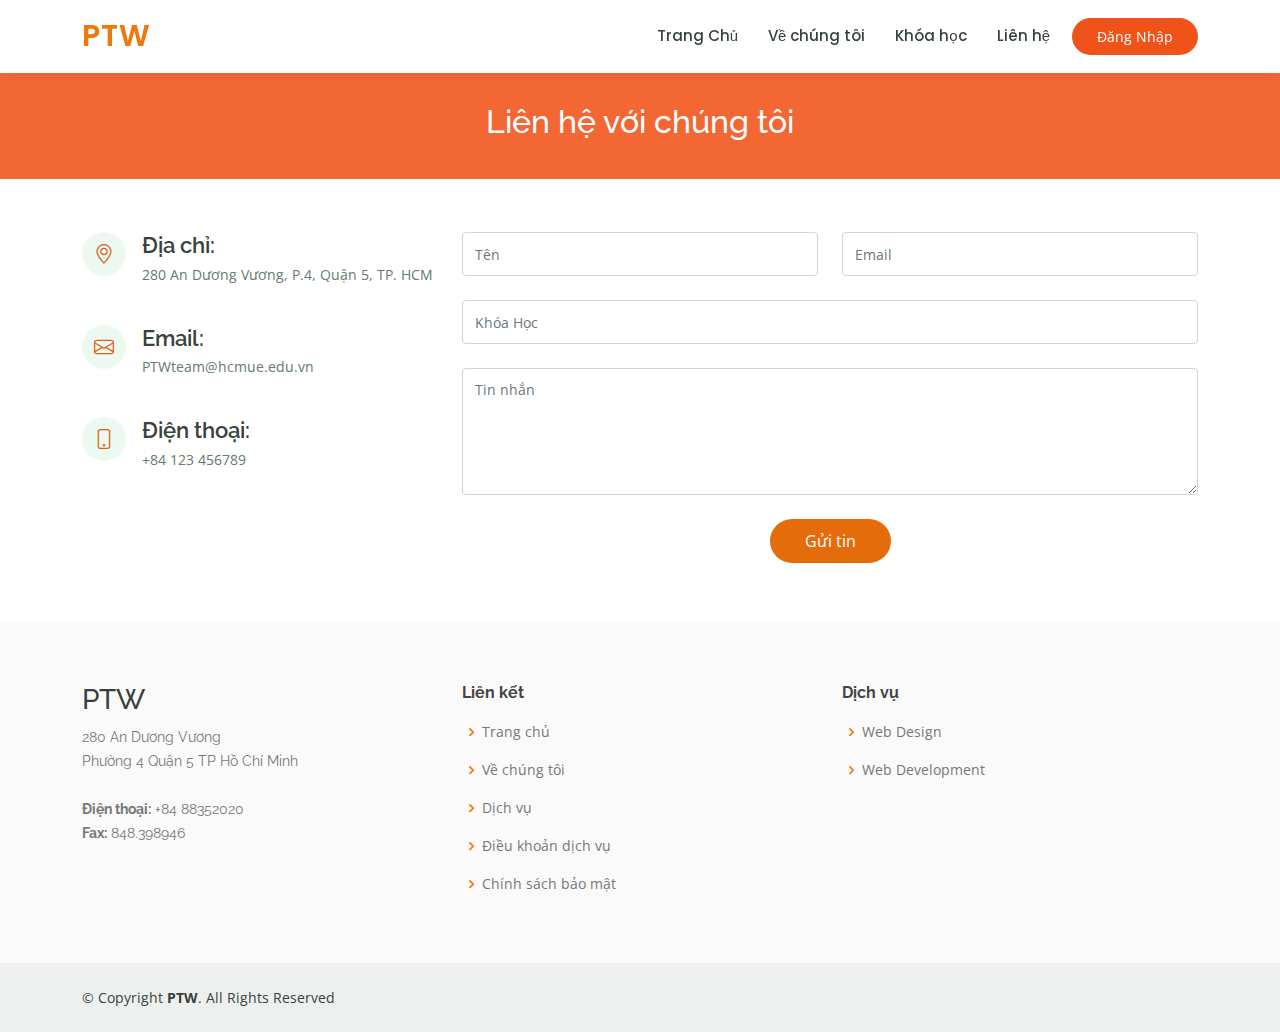
<file: contact.html>
<!DOCTYPE html>
<html lang="en">

<head>
  <meta charset="utf-8">
  <meta content="width=device-width, initial-scale=1.0" name="viewport">

  <title>Liên hệ</title>
  <meta content="" name="description">
  <meta content="" name="keywords">

  <!-- Favicons -->
  <link href="assets/img/favicon.ico" rel="icon">
  <link href="assets/img/apple-touch-icon.png" rel="apple-touch-icon">

  <!-- Google Fonts -->
  <link href="https://fonts.googleapis.com/css?family=Open+Sans:300,300i,400,400i,600,600i,700,700i|Raleway:300,300i,400,400i,500,500i,600,600i,700,700i|Poppins:300,300i,400,400i,500,500i,600,600i,700,700i" rel="stylesheet">

  <!-- Vendor CSS Files -->
  <link href="assets/vendor/animate.css/animate.min.css" rel="stylesheet">
  <link href="assets/vendor/aos/aos.css" rel="stylesheet">
  <link href="assets/vendor/bootstrap/css/bootstrap.min.css" rel="stylesheet">
  <link href="assets/vendor/bootstrap-icons/bootstrap-icons.css" rel="stylesheet">
  <link href="assets/vendor/boxicons/css/boxicons.min.css" rel="stylesheet">
  <link href="assets/vendor/remixicon/remixicon.css" rel="stylesheet">
  <link href="assets/vendor/swiper/swiper-bundle.min.css" rel="stylesheet">


  <link href="assets/css/style.css" rel="stylesheet">

</head>

<body>

  <!-- ======= Header ======= -->
  <header id="header" class="fixed-top">
    <div class="container d-flex align-items-center">

      <h1 class="logo me-auto"><a href="index.html">PTW</a></h1>

      <nav id="navbar" class="navbar order-last order-lg-0">
        <ul>
          <li><a class="active" href="index.html">Trang Chủ</a></li>
          <li><a href="about.html">Về chúng tôi</a></li>
          <li><a href="courses.html">Khóa học</a></li>
          <li><a href="contact.html">Liên hệ</a></li>
        </ul>
        <i class="bi bi-list mobile-nav-toggle"></i>
      </nav><!-- .navbar -->

      <a href="courses.html" class="get-started-btn">Đăng Nhập</a>

    </div>
  </header><!-- End Header -->


  <main id="main">

    <!-- ======= Breadcrumbs ======= -->
    <div class="breadcrumbs" data-aos="fade-in">
      <div class="container">
        <h2>Liên hệ với chúng tôi</h2>
        </div>
    </div><!-- End Breadcrumbs -->

    <!-- ======= Contact Section ======= -->
    <section id="contact" class="contact">
      <!-- <div data-aos="fade-up">
        <iframe style="border:0; width: 100%; height: 350px;" src="https://www.google.com/maps/embed?pb=!1m14!1m8!1m3!1d12097.433213460943!2d-74.0062269!3d40.7101282!3m2!1i1024!2i768!4f13.1!3m3!1m2!1s0x0%3A0xb89d1fe6bc499443!2sDowntown+Conference+Center!5e0!3m2!1smk!2sbg!4v1539943755621" frameborder="0" allowfullscreen></iframe>
      </div> -->

      <div class="container" data-aos="fade-up">

        <div class="row mt-5">

          <div class="col-lg-4">
            <div class="info">
              <div class="address">
                <i class="bi bi-geo-alt"></i>
                <h4>Địa chỉ:</h4>
                <p>280 An Dương Vương, P.4, Quận 5, TP. HCM</p>
              </div>

              <div class="email">
                <i class="bi bi-envelope"></i>
                <h4>Email:</h4>
                <p>PTWteam@hcmue.edu.vn</p>
              </div>

              <div class="phone">
                <i class="bi bi-phone"></i>
                <h4>Điện thoại:</h4>
                <p>+84 123 456789</p>
              </div>

            </div>

          </div>

          <div class="col-lg-8 mt-5 mt-lg-0">

            <form action="forms/contact.php" method="post" role="form" class="php-email-form">
              <div class="row">
                <div class="col-md-6 form-group">
                  <input type="text" name="name" class="form-control" id="name" placeholder="Tên" required>
                </div>
                <div class="col-md-6 form-group mt-3 mt-md-0">
                  <input type="email" class="form-control" name="email" id="email" placeholder="Email" required>
                </div>
              </div>
              <div class="form-group mt-3">
                <input type="text" class="form-control" name="subject" id="subject" placeholder="Khóa Học" required>
              </div>
              <div class="form-group mt-3">
                <textarea class="form-control" name="message" rows="5" placeholder="Tin nhắn" required></textarea>
              </div>
              <div class="my-3">
                <div class="loading">Loading</div>
                <div class="error-message"></div>
                <div class="sent-message">Tin nhắn của bạn đã được gửi đi, Cảm ơn góp ý của bạn!</div>
              </div>
              <div class="text-center"><button type="submit">Gửi tin</button></div>
            </form>

          </div>

        </div>

      </div>
    </section><!-- End Contact Section -->

  </main><!-- End #main -->

  <!-- ======= Footer ======= -->
  <footer id="footer">

    <div class="footer-top">
      <div class="container">
        <div class="row">

          <div class="col-lg-4 col-md-6 footer-contact">
            <h3>PTW</h3>
            <p>
              280 An Dương Vương <br>
              Phường 4 Quận 5 TP Hồ Chí Minh<br>
              <!-- United States <br><br> -->
              <br>
              <strong>Điện thoại:</strong> +84 88352020<br>
              <strong>Fax:</strong> 848.398946<br>
            </p>
          </div>

          <div class="col-lg-4 col-md-6 footer-links">
            <h4>Liên kết</h4>
            <ul>
              <li><i class="bx bx-chevron-right"></i> <a href="#">Trang chủ</a></li>
              <li><i class="bx bx-chevron-right"></i> <a href="#">Về chúng tôi</a></li>
              <li><i class="bx bx-chevron-right"></i> <a href="#">Dịch vụ</a></li>
              <li><i class="bx bx-chevron-right"></i> <a href="#">Điều khoản dịch vụ</a></li>
              <li><i class="bx bx-chevron-right"></i> <a href="#">Chính sách bảo mật</a></li>
            </ul>
          </div>

          <div class="col-lg-4 col-md-6 footer-links">
            <h4>Dịch vụ</h4>
            <ul>
              <li><i class="bx bx-chevron-right"></i> <a href="#">Web Design</a></li>
              <li><i class="bx bx-chevron-right"></i> <a href="#">Web Development</a></li>
              <!-- <li><i class="bx bx-chevron-right"></i> <a href="#">Product Management</a></li> -->
              <!-- <li><i class="bx bx-chevron-right"></i> <a href="#">Marketing</a></li> -->
              <!-- <li><i class="bx bx-chevron-right"></i> <a href="#">Graphic Design</a></li> -->
            </ul>
          </div>

          <div class="col-lg-4 col-md-6 footer-newsletter">
            <!-- <h4>Join Our Newsletter</h4>
            <p>Tamen quem nulla quae legam multos aute sint culpa legam noster magna</p>
            <form action="" method="post">
              <input type="email" name="email"><input type="submit" value="Subscribe">
            </form> -->
          </div>

        </div>
      </div>
    </div>

    <div class="container d-md-flex py-4">

      <div class="me-md-auto text-center text-md-start">
        <div class="copyright">
          &copy; Copyright <strong><span>PTW</span></strong>. All Rights Reserved
        </div>
  
      </div>
      
    </div>
    <!-- <div class="footer-personal-link">
      <a href="https://phanquoctay201.github.io/PQT-CV/#home" class="personal-image" target="blank"><img src="./assets/img/avatar/avatar_pqt.jpg" alt="avatar_1"></a>
      <a href="#link github CV" class="personal-image" target="blank"><img src="./assets/img/avatar/" alt="avatar_2"></a>
      <a href="#link github CV" class="personal-image" target="blank"><img src="./assets/img/avatar/" alt="avatar_3"></a>
      <a href="#link github CV" class="personal-image" target="blank"><img src="./assets/img/avatar/" alt="avatar_4"></a>
      <a href="#link github CV" class="personal-image" target="blank"><img src="./assets/img/avatar/" alt="avatar_5"></a>
    </div> -->
  </footer><!-- End Footer -->

  <div id="preloader"></div>
  <a href="#" class="back-to-top d-flex align-items-center justify-content-center"><i class="bi bi-arrow-up-short"></i></a>

  <!-- Vendor JS Files -->
  <script src="assets/vendor/purecounter/purecounter.js"></script>
  <script src="assets/vendor/aos/aos.js"></script>
  <script src="assets/vendor/bootstrap/js/bootstrap.bundle.min.js"></script>
  <script src="assets/vendor/swiper/swiper-bundle.min.js"></script>
  <script src="assets/vendor/php-email-form/validate.js"></script>

  <!-- Template Main JS File -->
  <script src="assets/js/main.js"></script>

</body>

</html>
</file>
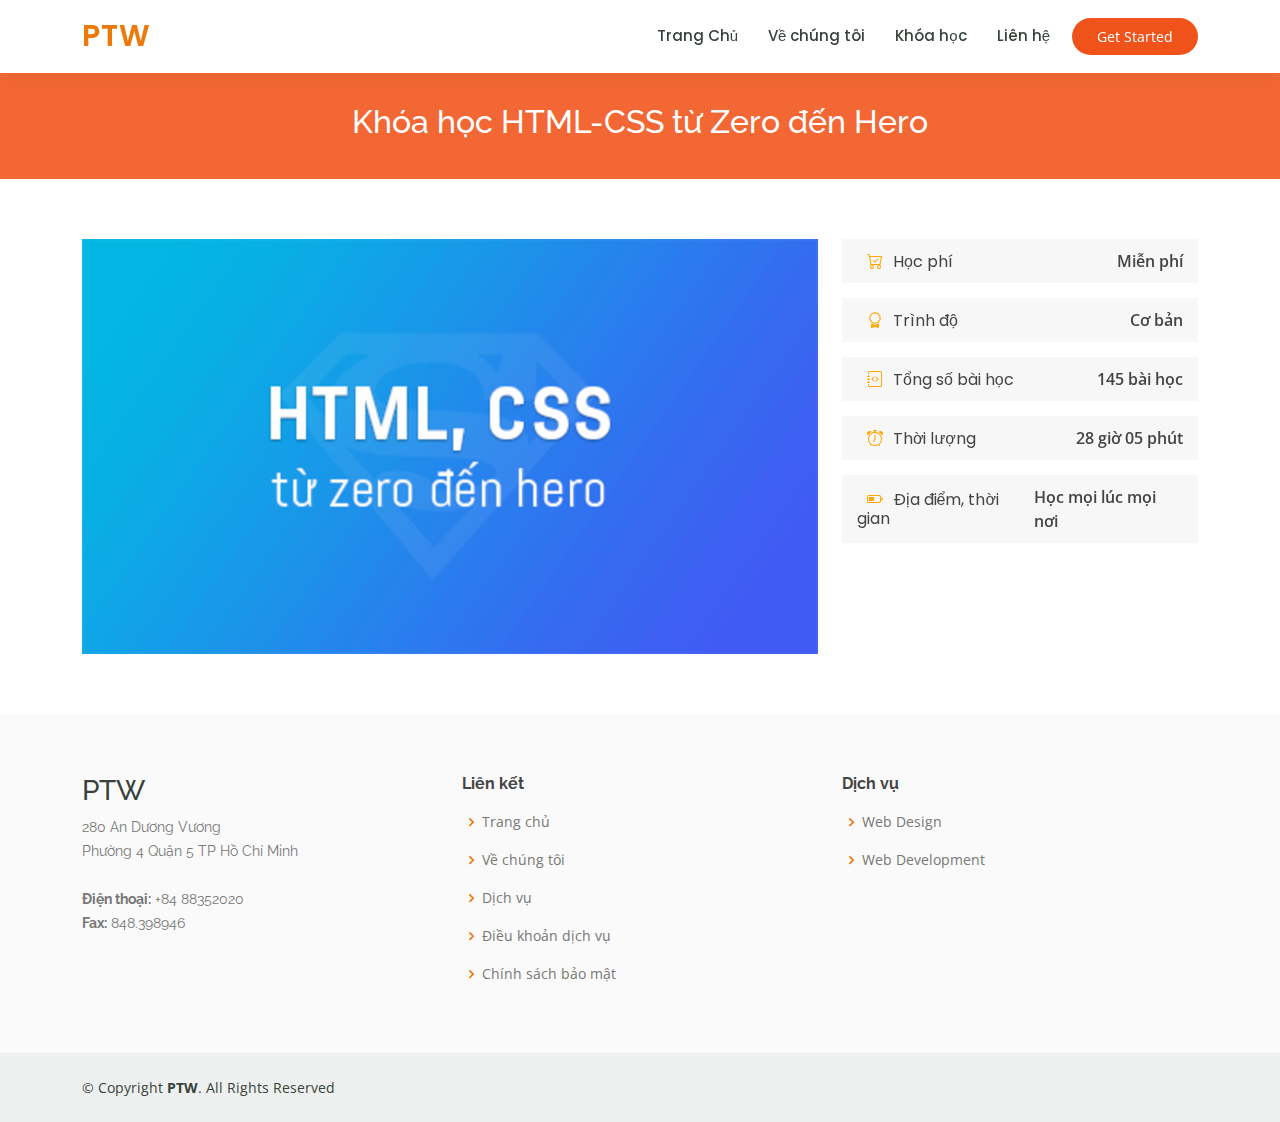
<file: course-details.html>
<!DOCTYPE html>
<html lang="en">

<head>
  <meta charset="utf-8">
  <meta content="width=device-width, initial-scale=1.0" name="viewport">

  <title>Khóa học HTML-CSS từ Zero đến Hero</title>
  <meta content="" name="description">
  <meta content="" name="keywords">

  <!-- Favicons -->
  <link href="assets/img/favicon.png" rel="icon">
  <link href="assets/img/apple-touch-icon.png" rel="apple-touch-icon">

  <!-- Google Fonts -->
  <link href="https://fonts.googleapis.com/css?family=Open+Sans:300,300i,400,400i,600,600i,700,700i|Raleway:300,300i,400,400i,500,500i,600,600i,700,700i|Poppins:300,300i,400,400i,500,500i,600,600i,700,700i" rel="stylesheet">

  <!-- Vendor CSS Files -->
  <link href="assets/vendor/animate.css/animate.min.css" rel="stylesheet">
  <link href="assets/vendor/aos/aos.css" rel="stylesheet">
  <link href="assets/vendor/bootstrap/css/bootstrap.min.css" rel="stylesheet">
  <link href="assets/vendor/bootstrap-icons/bootstrap-icons.css" rel="stylesheet">
  <link href="assets/vendor/boxicons/css/boxicons.min.css" rel="stylesheet">
  <link href="assets/vendor/remixicon/remixicon.css" rel="stylesheet">
  <link href="assets/vendor/swiper/swiper-bundle.min.css" rel="stylesheet">

  <!-- Template Main CSS File -->
  <link href="assets/css/style.css" rel="stylesheet">
</head>

<body>

  <!-- ======= Header ======= -->
  <header id="header" class="fixed-top">
    <div class="container d-flex align-items-center">

      <h1 class="logo me-auto"><a href="index.html">PTW</a></h1>

      <nav id="navbar" class="navbar order-last order-lg-0">
        <ul>
          <li><a class="active" href="index.html">Trang Chủ</a></li>
          <li><a href="about.html">Về chúng tôi</a></li>
          <li><a href="courses.html">Khóa học</a></li>
          
          <li><a href="contact.html">Liên hệ</a></li>
        </ul>
        <i class="bi bi-list mobile-nav-toggle"></i>
      </nav><!-- .navbar -->

      <a href="courses.html" class="get-started-btn">Get Started</a>

    </div>
  </header><!-- End Header -->

  <main id="main">

    <!-- ======= Breadcrumbs ======= -->
    <div class="breadcrumbs" data-aos="fade-in">
      <div class="container">
        <h2>Khóa học HTML-CSS từ Zero đến Hero</h2>
        </div>
    </div><!-- End Breadcrumbs -->

    <!-- ======= Cource Details Section ======= -->
    <section id="course-details" class="course-details">
      <div class="container" data-aos="fade-up">

        <div class="row">
          <div class="col-lg-8">
            <img src="assets/img/courses/HTML,CSS_thaydoi.png" class="img-fluid" alt="" style="width:800px; height: auto;">
            <!-- <h3>Bạn sẽ học được gì?</h3>
            <div class="col-lg-6 pt-4 pt-lg-0 order-2 order-lg-1 content">
              <ul>
                <li><i class="bi bi-check-circle"></i> Biết cách xây dựng giao diện web với HTML, CSS</li>
                <li><i class="bi bi-check-circle"></i> Biết cách đặt tên class CSS theo chuẩn BEM</li>
                <li><i class="bi bi-check-circle"></i> Làm chủ Flexbox khi dựng bố cục website</li>
                <li><i class="bi bi-check-circle"></i> Biết cách tự tạo động lực cho bản thân</li>
                <li><i class="bi bi-check-circle"></i> Biết cách phân tích giao diện website</li>
                <li><i class="bi bi-check-circle"></i> Biết cách làm giao diện web responsive</li>
                <li><i class="bi bi-check-circle"></i> Sở hữu 2 giao diện web khi học xong khóa học</li>
                <li><i class="bi bi-check-circle"></i> Biết cách tự học những kiến thức mới</li>
              </ul>
            </div> -->
            
          </div>
          <div class="col-lg-4">

            <div class="course-info d-flex justify-content-between align-items-center">
              <h5><i class="bi bi-cart-check" style="padding: 10px; color: rgb(255, 166, 0);"></i>Học phí</h5>
              <p>Miễn phí</p>
            </div>

            <div class="course-info d-flex justify-content-between align-items-center">
              <h5><i class="bi bi-award" style="padding: 10px; color: rgb(255, 166, 0);"></i>Trình độ</h5>
              <p>Cơ bản</p>
            </div>

            <div class="course-info d-flex justify-content-between align-items-center">
              <h5><i class="bi bi-journal-code" style="padding: 10px; color: rgb(255, 166, 0);"></i>Tổng số bài học</h5>
              <p>145 bài học</p>
            </div>

            <div class="course-info d-flex justify-content-between align-items-center">
              <h5><i class="bi bi-alarm" style="padding: 10px; color: rgb(255, 166, 0);"></i>Thời lượng</h5>
              <p>28 giờ 05 phút</p>
            </div>
            
            <div class="course-info d-flex justify-content-between align-items-center">
              <h5><i class="bi bi-battery-half" style="padding: 10px; color: rgb(255, 166, 0);"></i>Địa điểm, thời gian</h5>
              <p>Học mọi lúc mọi nơi</p>
            </div>
          </div>
        </div>

      </div>
    </section><!-- End Cource Details Section -->

    

  </main><!-- End #main -->

  <!-- ======= Footer ======= -->
  <footer id="footer">

    <div class="footer-top">
      <div class="container">
        <div class="row">

          <div class="col-lg-4 col-md-6 footer-contact">
            <h3>PTW</h3>
            <p>
              280 An Dương Vương <br>
              Phường 4 Quận 5 TP Hồ Chí Minh<br>
              <!-- United States <br><br> -->
              <br>
              <strong>Điện thoại:</strong> +84 88352020<br>
              <strong>Fax:</strong> 848.398946<br>
            </p>
          </div>

          <div class="col-lg-4 col-md-6 footer-links">
            <h4>Liên kết</h4>
            <ul>
              <li><i class="bx bx-chevron-right"></i> <a href="#">Trang chủ</a></li>
              <li><i class="bx bx-chevron-right"></i> <a href="#">Về chúng tôi</a></li>
              <li><i class="bx bx-chevron-right"></i> <a href="#">Dịch vụ</a></li>
              <li><i class="bx bx-chevron-right"></i> <a href="#">Điều khoản dịch vụ</a></li>
              <li><i class="bx bx-chevron-right"></i> <a href="#">Chính sách bảo mật</a></li>
            </ul>
          </div>

          <div class="col-lg-4 col-md-6 footer-links">
            <h4>Dịch vụ</h4>
            <ul>
              <li><i class="bx bx-chevron-right"></i> <a href="#">Web Design</a></li>
              <li><i class="bx bx-chevron-right"></i> <a href="#">Web Development</a></li>
            </ul>
          </div>

        </div>
      </div>
    </div>

    <div class="container d-md-flex py-4">

      <div class="me-md-auto text-center text-md-start">
        <div class="copyright">
          &copy; Copyright <strong><span>PTW</span></strong>. All Rights Reserved
        </div>

      </div>
      <!-- <div class="social-links text-center text-md-right pt-3 pt-md-0">
        <a href="#" class="twitter"><i class="bx bxl-twitter"></i></a>
        <a href="#" class="facebook"><i class="bx bxl-facebook"></i></a>
        <a href="#" class="instagram"><i class="bx bxl-instagram"></i></a>
        <a href="#" class="google-plus"><i class="bx bxl-skype"></i></a>
        <a href="#" class="linkedin"><i class="bx bxl-linkedin"></i></a>
      </div> -->
    </div>
  </footer><!-- End Footer -->

  <div id="preloader"></div>
  <a href="#" class="back-to-top d-flex align-items-center justify-content-center"><i class="bi bi-arrow-up-short"></i></a>

  <!-- Vendor JS Files -->
  <script src="assets/vendor/purecounter/purecounter.js"></script>
  <script src="assets/vendor/aos/aos.js"></script>
  <script src="assets/vendor/bootstrap/js/bootstrap.bundle.min.js"></script>
  <script src="assets/vendor/swiper/swiper-bundle.min.js"></script>
  <script src="assets/vendor/php-email-form/validate.js"></script>

  <!-- Template Main JS File -->
  <script src="assets/js/main.js"></script>

</body>

</html>
</file>
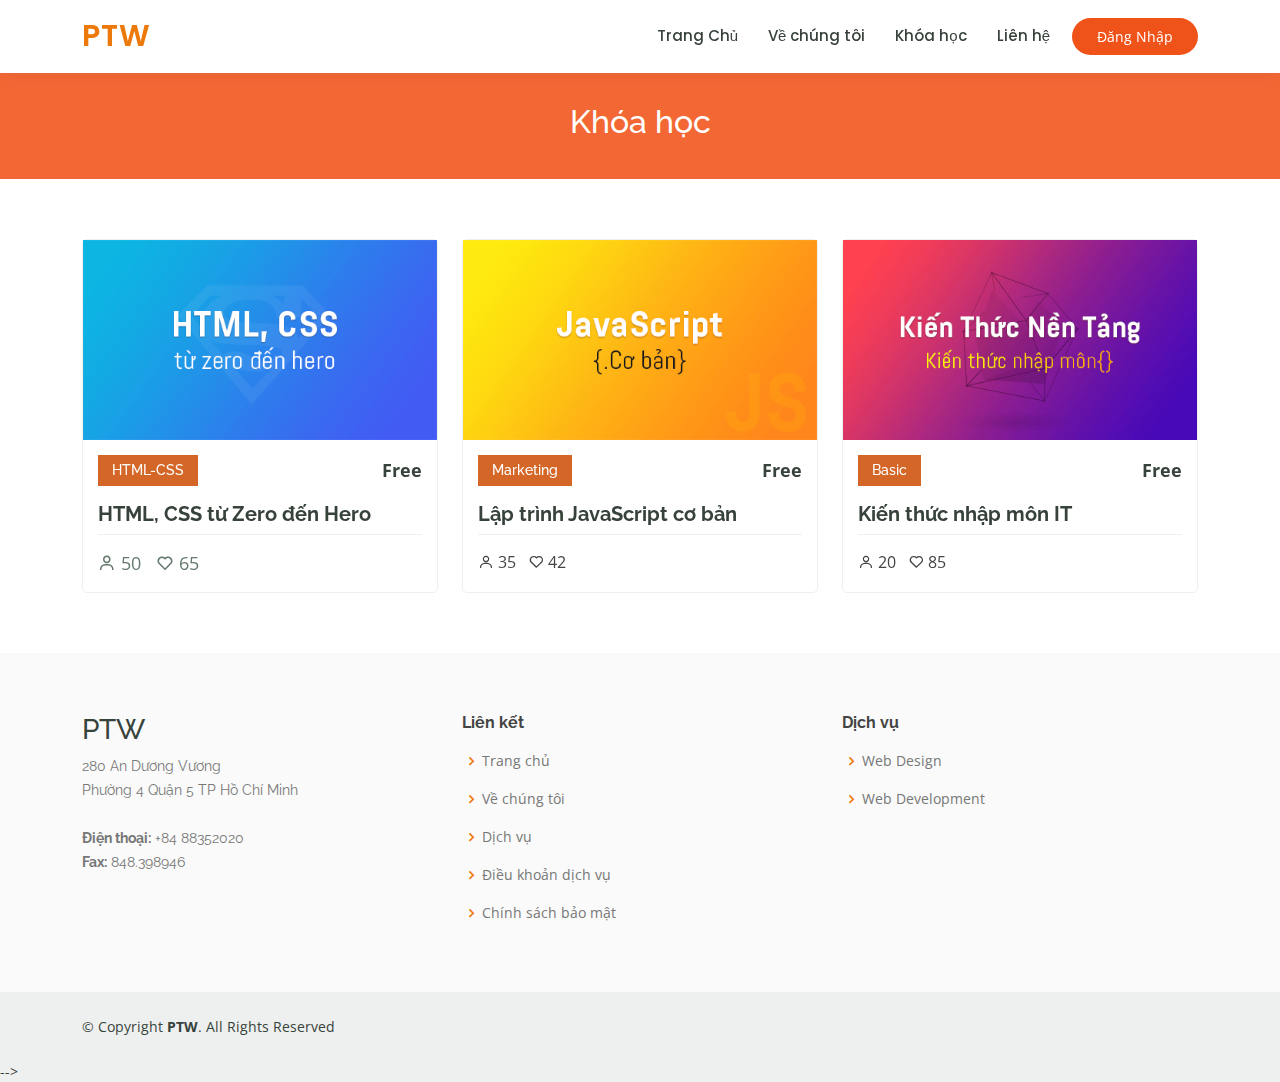
<file: courses.html>
<!DOCTYPE html>
<html lang="en">

<head>
  <meta charset="utf-8">
  <meta content="width=device-width, initial-scale=1.0" name="viewport">

  <title>Khóa học</title>
  <meta content="" name="description">
  <meta content="" name="keywords">

  <!-- Favicons -->
  <link href="assets/img/favicon.ico" rel="icon">
  <link href="assets/img/apple-touch-icon.png" rel="apple-touch-icon">

  <!-- Google Fonts -->
  <link href="https://fonts.googleapis.com/css?family=Open+Sans:300,300i,400,400i,600,600i,700,700i|Raleway:300,300i,400,400i,500,500i,600,600i,700,700i|Poppins:300,300i,400,400i,500,500i,600,600i,700,700i" rel="stylesheet">

  <!-- Vendor CSS Files -->
  <link href="assets/vendor/animate.css/animate.min.css" rel="stylesheet">
  <link href="assets/vendor/aos/aos.css" rel="stylesheet">
  <link href="assets/vendor/bootstrap/css/bootstrap.min.css" rel="stylesheet">
  <link href="assets/vendor/bootstrap-icons/bootstrap-icons.css" rel="stylesheet">
  <link href="assets/vendor/boxicons/css/boxicons.min.css" rel="stylesheet">
  <link href="assets/vendor/remixicon/remixicon.css" rel="stylesheet">
  <link href="assets/vendor/swiper/swiper-bundle.min.css" rel="stylesheet">

  <link href="assets/css/style.css" rel="stylesheet">

</head>

<body>

  <!-- ======= Header ======= -->
  <header id="header" class="fixed-top">
    <div class="container d-flex align-items-center">

      <h1 class="logo me-auto"><a href="index.html">PTW</a></h1>

      <nav id="navbar" class="navbar order-last order-lg-0">
        <ul>
          <li><a class="active" href="index.html">Trang Chủ</a></li>
          <li><a href="about.html">Về chúng tôi</a></li>
          <li><a href="courses.html">Khóa học</a></li>
          <li><a href="contact.html">Liên hệ</a></li>
        </ul>
        <i class="bi bi-list mobile-nav-toggle"></i>
      </nav><!-- .navbar -->

      <a href="courses.html" class="get-started-btn">Đăng Nhập</a>

    </div>
  </header><!-- End Header -->

  <main id="main" data-aos="fade-in">

    <div class="breadcrumbs">
      <div class="container">
        <h2>Khóa học</h2>
      </div>
    </div>

    <!-- ======= Courses Section ======= -->
    <section id="courses" class="courses">
      <div class="container" data-aos="fade-up">

        <div class="row" data-aos="zoom-in" data-aos-delay="100">

          <div class="col-lg-4 col-md-6 d-flex align-items-stretch">
            <div class="course-item">
              <img src="assets/img/courses/HTML,CSS.png" class="img-fluid" alt="...">
              <div class="course-content">
                <div class="d-flex justify-content-between align-items-center mb-3">
                  <h4>HTML-CSS</h4>
                  <p class="price">Free</p>
                </div>

                <h3><a href="course-details.html">HTML, CSS từ Zero đến Hero</a></h3>
                <div class="trainer d-flex justify-content-between align-items-center">
                  
                  <div class="trainer-rank d-flex align-items-center">
                    <i class="bx bx-user"></i>&nbsp;50
                    &nbsp;&nbsp;
                    <i class="bx bx-heart"></i>&nbsp;65
                  </div>
                </div>
              </div>
            </div>
          </div> <!-- End Course Item-->

          <div class="col-lg-4 col-md-6 d-flex align-items-stretch mt-4 mt-md-0">
            <div class="course-item">
              <img src="assets/img/courses/JavaScript_coban.png" class="img-fluid" alt="...">
              <div class="course-content">
                <div class="d-flex justify-content-between align-items-center mb-3">
                  <h4>Marketing</h4>
                  <p class="price">Free</p>
                </div>

                <h3><a href="course-details.html">Lập trình JavaScript cơ bản</a></h3>
                <div class="trainer d-flex justify-content-between align-items-center">
                  <div class="trainer-profile d-flex align-items-center">
                    <i class="bx bx-user"></i>&nbsp;35
                    &nbsp;&nbsp;
                    <i class="bx bx-heart"></i>&nbsp;42
                  </div>
                  <div class="trainer-rank d-flex align-items-center">
                    
                  </div>
                </div>
              </div>
            </div>
          </div> <!-- End Course Item-->

          <div class="col-lg-4 col-md-6 d-flex align-items-stretch mt-4 mt-lg-0">
            <div class="course-item">
              <img src="assets/img/courses/KienThucNenTang.png" class="img-fluid" alt="...">
              <div class="course-content">
                <div class="d-flex justify-content-between align-items-center mb-3">
                  <h4>Basic</h4>
                  <p class="price">Free</p>
                </div>

                <h3><a href="course-details.html">Kiến thức nhập môn IT</a></h3>
                <div class="trainer d-flex justify-content-between align-items-center">
                  <div class="trainer-profile d-flex align-items-center">
                    <i class="bx bx-user"></i>&nbsp;20
                    &nbsp;&nbsp;
                    <i class="bx bx-heart"></i>&nbsp;85
                  </div>
                  <div class="trainer-rank d-flex align-items-center">
                  </div>
                </div>
              </div>
            </div>
          </div> <!-- End Course Item-->

        </div>

      </div>
    </section><!-- End Courses Section -->

  </main><!-- End #main -->

  <!-- ======= Footer ======= -->
  <footer id="footer">

    <div class="footer-top">
      <div class="container">
        <div class="row">

          <div class="col-lg-4 col-md-6 footer-contact">
            <h3>PTW</h3>
            <p>
              280 An Dương Vương <br>
              Phường 4 Quận 5 TP Hồ Chí Minh<br>
              <!-- United States <br><br> -->
              <br>
              <strong>Điện thoại:</strong> +84 88352020<br>
              <strong>Fax:</strong> 848.398946<br>
            </p>
          </div>

          <div class="col-lg-4 col-md-6 footer-links">
            <h4>Liên kết</h4>
            <ul>
              <li><i class="bx bx-chevron-right"></i> <a href="#">Trang chủ</a></li>
              <li><i class="bx bx-chevron-right"></i> <a href="#">Về chúng tôi</a></li>
              <li><i class="bx bx-chevron-right"></i> <a href="#">Dịch vụ</a></li>
              <li><i class="bx bx-chevron-right"></i> <a href="#">Điều khoản dịch vụ</a></li>
              <li><i class="bx bx-chevron-right"></i> <a href="#">Chính sách bảo mật</a></li>
            </ul>
          </div>

          <div class="col-lg-4 col-md-6 footer-links">
            <h4>Dịch vụ</h4>
            <ul>
              <li><i class="bx bx-chevron-right"></i> <a href="#">Web Design</a></li>
              <li><i class="bx bx-chevron-right"></i> <a href="#">Web Development</a></li>
          </div>

          <div class="col-lg-4 col-md-6 footer-newsletter">
          </div>

        </div>
      </div>
    </div>

    <div class="container d-md-flex py-4">

      <div class="me-md-auto text-center text-md-start">
        <div class="copyright">
          &copy; Copyright <strong><span>PTW</span></strong>. All Rights Reserved
        </div>
        
      </div>
      </div> -->
    </div>
    
  </footer><!-- End Footer -->

  <div id="preloader"></div>
  <a href="#" class="back-to-top d-flex align-items-center justify-content-center"><i class="bi bi-arrow-up-short"></i></a>

  <!-- Vendor JS Files -->
  <script src="assets/vendor/purecounter/purecounter.js"></script>
  <script src="assets/vendor/aos/aos.js"></script>
  <script src="assets/vendor/bootstrap/js/bootstrap.bundle.min.js"></script>
  <script src="assets/vendor/swiper/swiper-bundle.min.js"></script>
  <script src="assets/vendor/php-email-form/validate.js"></script>

  <!-- Template Main JS File -->
  <script src="assets/js/main.js"></script>

</body>

</html>
</file>
<file: assets/css/style.css>
/*--------------------------------------------------------------
# General
--------------------------------------------------------------*/
body {
  font-family: "Open Sans", sans-serif;
  color: #444444;
}

a {
  /* color: #5fcf80; */
  color: #ff9900;
  text-decoration: none;
}

a:hover {
  /* color: #86db9f; */
  color: #ff9900;
  text-decoration: none;
}

h1, h2, h3, h4, h5, h6 {
  font-family: "Raleway", sans-serif;
}

/*--------------------------------------------------------------
# Back to top button
--------------------------------------------------------------*/
.back-to-top {
  position: fixed;
  visibility: hidden;
  opacity: 0;
  right: 15px;
  bottom: 15px;
  z-index: 996;
  /* background: #5fcf80; */
  background: rgb(216, 96, 53);
  width: 40px;
  height: 40px;
  border-radius: 50px;
  transition: all 0.4s;
}
.back-to-top i {
  font-size: 28px;
  color: #fff;
  line-height: 0;
}
.back-to-top:hover {
  /* background: #7ed899; */
  background: #e97415;
  color: #fff;
}
.back-to-top.active {
  visibility: visible;
  opacity: 1;
}

/*--------------------------------------------------------------
# Preloader
--------------------------------------------------------------*/
#preloader {
  position: fixed;
  top: 0;
  left: 0;
  right: 0;
  bottom: 0;
  z-index: 9999;
  overflow: hidden;
  background: #fff;
}

#preloader:before {
  content: "";
  position: fixed;
  top: calc(50% - 30px);
  left: calc(50% - 30px);
  /* border: 6px solid #5fcf80; */
  border: 6px solid rgb(255, 123, 0);
  border-top-color: #fff;
  border-bottom-color: #fff;
  border-radius: 50%;
  width: 60px;
  height: 60px;
  -webkit-animation: animate-preloader 1s linear infinite;
  animation: animate-preloader 1s linear infinite;
}

@-webkit-keyframes animate-preloader {
  0% {
    transform: rotate(0deg);
  }
  100% {
    transform: rotate(360deg);
  }
}

@keyframes animate-preloader {
  0% {
    transform: rotate(0deg);
  }
  100% {
    transform: rotate(360deg);
  }
}
/*--------------------------------------------------------------
# Disable aos animation delay on mobile devices
--------------------------------------------------------------*/
@media screen and (max-width: 768px) {
  [data-aos-delay] {
    transition-delay: 0 !important;
  }
}
/*--------------------------------------------------------------
# Header
--------------------------------------------------------------*/
#header {
  background: #fff;
  transition: all 0.5s;
  z-index: 997;
  padding: 15px 0;
  box-shadow: 0px 0 18px rgba(55, 66, 59, 0.08);
}
#header .logo {
  font-size: 30px;
  margin: 0;
  padding: 0;
  line-height: 1;
  font-weight: 600;
  letter-spacing: 1px;
  text-transform: uppercase;
  font-family: "Poppins", sans-serif;
}
#header .logo a {
  /* color: #5fcf80; */
  color: #ee790b;
}
#header .logo img {
  max-height: 40px;
  margin-left: 10px;
}

/**
* Get Startet Button 
*/
.get-started-btn {
  margin-left: 22px;
  /* background: #5fcf80; */
  background: rgb(240, 83, 26);
  color: #fff;
  border-radius: 50px;
  padding: 8px 25px;
  white-space: nowrap;
  transition: 0.3s;
  font-size: 14px;
  display: inline-block;
}
.get-started-btn:hover {
  /* background: #5dd183; */
  /* background: orange; */
  background: orange;
  color: #fff;
}
@media (max-width: 768px) {
  .get-started-btn {
    margin: 0 15px 0 0;
    padding: 6px 18px;
  }
}

/*--------------------------------------------------------------
# Navigation Menu
--------------------------------------------------------------*/
/**
* Desktop Navigation 
*/
.navbar {
  padding: 0;
}
.navbar ul {
  margin: 0;
  padding: 0;
  display: flex;
  list-style: none;
  align-items: center;
}
.navbar li {
  position: relative;
}
.navbar a, .navbar a:focus {
  display: flex;
  align-items: center;
  justify-content: space-between;
  padding: 10px 0 10px 30px;
  font-family: "Poppins", sans-serif;
  font-size: 15px;
  font-weight: 500;
  color: #37423b;
  white-space: nowrap;
  transition: 0.3s;
}
.navbar a i, .navbar a:focus i {
  font-size: 12px;
  line-height: 0;
  margin-left: 5px;
}
/* .navbar a:hover, .navbar .active, .navbar .active:focus, .navbar li:hover > a {
  /* color: #5fcf80; */
  /* color: #ff9100; */
  /* display: inline-flexbox;
} */
.navbar .dropdown ul {
  display: block;
  position: absolute;
  left: 30px;
  top: calc(100% + 30px);
  margin: 0;
  padding: 10px 0;
  z-index: 99;
  opacity: 0;
  visibility: hidden;
  background: #fff;
  box-shadow: 0px 0px 30px rgba(127, 137, 161, 0.25);
  transition: 0.3s;
  border-radius: 4px;
}
.navbar .dropdown ul li {
  min-width: 200px;
}
.navbar .dropdown ul a {
  padding: 10px 20px;
  font-size: 14px;
  text-transform: none;
  font-weight: 500;
}
.navbar .dropdown ul a i {
  font-size: 12px;
}
.navbar .dropdown ul a:hover, .navbar .dropdown ul .active:hover, .navbar .dropdown ul li:hover > a {
  /* color: #5fcf80; */
  color: #ff5100;
}
.navbar .dropdown:hover > ul {
  opacity: 1;
  top: 100%;
  visibility: visible;
}
.navbar .dropdown .dropdown ul {
  top: 0;
  left: calc(100% - 30px);
  visibility: hidden;
}
.navbar .dropdown .dropdown:hover > ul {
  opacity: 1;
  top: 0;
  left: 100%;
  visibility: visible;
}
@media (max-width: 1366px) {
  .navbar .dropdown .dropdown ul {
    left: -90%;
  }
  .navbar .dropdown .dropdown:hover > ul {
    left: -100%;
  }
}

/**
* Mobile Navigation 
*/
.mobile-nav-toggle {
  color: #37423b;
  font-size: 28px;
  cursor: pointer;
  display: none;
  line-height: 0;
  transition: 0.5s;
}
.mobile-nav-toggle.bi-x {
  color: #fff;
}

@media (max-width: 991px) {
  .mobile-nav-toggle {
    display: block;
  }

  .navbar ul {
    display: none;
  }
}
.navbar-mobile {
  position: fixed;
  overflow: hidden;
  top: 0;
  right: 0;
  left: 0;
  bottom: 0;
  background: rgba(32, 38, 34, 0.9);
  transition: 0.3s;
  z-index: 999;
}
.navbar-mobile .mobile-nav-toggle {
  position: absolute;
  top: 15px;
  right: 15px;
}
.navbar-mobile ul {
  display: block;
  position: absolute;
  top: 55px;
  right: 15px;
  bottom: 15px;
  left: 15px;
  padding: 10px 0;
  border-radius: 6px;
  background-color: #fff;
  overflow-y: auto;
  transition: 0.3s;
}
.navbar-mobile a, .navbar-mobile a:focus {
  padding: 10px 20px;
  font-size: 15px;
  color: #37423b;
}
.navbar-mobile a:hover, .navbar-mobile .active, .navbar-mobile li:hover > a {
  /* color: #5fcf80; */
  color: #f05d19;
}
.navbar-mobile .getstarted, .navbar-mobile .getstarted:focus {
  margin: 15px;
}
.navbar-mobile .dropdown ul {
  position: static;
  display: none;
  margin: 10px 20px;
  padding: 10px 0;
  z-index: 99;
  opacity: 1;
  visibility: visible;
  background: #fff;
  box-shadow: 0px 0px 30px rgba(127, 137, 161, 0.25);
}
.navbar-mobile .dropdown ul li {
  min-width: 200px;
}
.navbar-mobile .dropdown ul a {
  padding: 10px 20px;
}
.navbar-mobile .dropdown ul a i {
  font-size: 12px;
}
.navbar-mobile .dropdown ul a:hover, .navbar-mobile .dropdown ul .active:hover, .navbar-mobile .dropdown ul li:hover > a {
  /* color: #5fcf80; */
  color: #ff7b00;
}
.navbar-mobile .dropdown > .dropdown-active {
  display: block;
}

/*--------------------------------------------------------------
# Hero Section
--------------------------------------------------------------*/
#hero {
  width: 100%;
  height: auto;
  background: url("../img/Banners/Banner_04_2.png") top center;
  background-size: cover;
  position: relative;
}
#hero:before {
  content: "";
  background: rgba(0, 0, 0, 0.4);
  position: absolute;
  bottom: 0;
  top: 0;
  left: 0;
  right: 0;
}
#hero .container {
  padding-top: 72px;
}
@media (max-width: 992px) {
  #hero .container {
    padding-top: 62px;
  }
}
#hero h1 {
  margin: 0;
  font-size: 48px;
  font-weight: 700;
  line-height: 56px;
  color: #fff;
  font-family: "Poppins", sans-serif;
}
#hero h2 {
  color: #eee;
  margin: 10px 0 0 0;
  font-size: 24px;
}
#hero .btn-get-started {
  font-family: "Raleway", sans-serif;
  font-weight: 500;
  font-size: 15px;
  letter-spacing: 1px;
  display: inline-block;
  padding: 10px 35px;
  border-radius: 50px;
  transition: 0.5s;
  margin-top: 30px;
  border: 2px solid #fff;
  color: #fff;
}
#hero .btn-get-started:hover {
  /* background: #5fcf80; */
  background: rgb(219, 114, 44);
  /* border: 2px solid #5fcf80; */
  border: 2px solid rgb(221, 87, 38);
}
@media (min-width: 1024px) {
  #hero {
    background-attachment: fixed;
  }
}
@media (max-width: 768px) {
  #hero {
    height: 100vh;
  }
  #hero h1 {
    font-size: 28px;
    line-height: 36px;
  }
  #hero h2 {
    font-size: 18px;
    line-height: 24px;
  }
}

/*--------------------------------------------------------------
# Sections General
--------------------------------------------------------------*/
section {
  padding: 60px 0;
  overflow: hidden;
}

.section-bg {
  background-color: #f6f7f6;
}

.section-title {
  padding-bottom: 40px;
}
.section-title h2 {
  font-size: 14px;
  font-weight: 500;
  padding: 0;
  line-height: 1px;
  margin: 0 0 5px 0;
  letter-spacing: 2px;
  text-transform: uppercase;
  color: #aaaaaa;
  font-family: "Poppins", sans-serif;
}
.section-title h2::after {
  content: "";
  width: 120px;
  height: 1px;
  display: inline-block;
  /* background: #9ae1af; */
  background: rgb(243, 95, 41);
  margin: 4px 10px;
}
.section-title p {
  margin: 0;
  margin: 0;
  font-size: 36px;
  font-weight: 700;
  text-transform: uppercase;
  font-family: "Poppins", sans-serif;
  color: #37423b;
}

.breadcrumbs {
  margin-top: 73px;
  text-align: center;
  /* background: #5fcf80; */
  background: rgb(243, 103, 52);
  padding: 30px 0;
  color: #fff;
}
@media (max-width: 992px) {
  .breadcrumbs {
    margin-top: 63px;
  }
}
.breadcrumbs h2 {
  font-size: 32px;
  font-weight: 500;
}
.breadcrumbs p {
  font-size: 14px;
  margin-bottom: 0;
}

/*--------------------------------------------------------------
# About
--------------------------------------------------------------*/
.about .content h3 {
  font-weight: 600;
  font-size: 26px;
}
.about .content ul {
  list-style: none;
  padding: 0;
}
.about .content ul li {
  padding-bottom: 10px;
}
.about .content ul i {
  font-size: 20px;
  padding-right: 4px;
  /* color: #5fcf80; */
  color: rgb(231, 155, 127);
}
.about .content .learn-more-btn {
  background: #5fcf80;
  color: #fff;
  border-radius: 50px;
  padding: 8px 25px 9px 25px;
  white-space: nowrap;
  transition: 0.3s;
  font-size: 14px;
  display: inline-block;
}
.about .content .learn-more-btn:hover {
  /* background: #3ac162; */
  background: rgb(235, 149, 118);
  color: #fff;
}
@media (max-width: 768px) {
  .about .content .learn-more-btn {
    margin: 0 48px 0 0;
    padding: 6px 18px;
  }
}

/*--------------------------------------------------------------
# Counts
--------------------------------------------------------------*/
.counts {
  padding: 30px 0;
}
.counts .counters span {
  font-size: 48px;
  display: block;
  color: #5fcf80;
  font-weight: 700;
}
.counts .counters p {
  padding: 0;
  margin: 0 0 20px 0;
  font-family: "Raleway", sans-serif;
  font-size: 15px;
  font-weight: 600;
  color: #37423b;
}

/*--------------------------------------------------------------
# Why Us
--------------------------------------------------------------*/
.why-us .content {
  padding: 30px;
  /* background: #5fcf80; */
  background: #e4924f;
  border-radius: 4px;
  color: #fff;
}
.why-us .content h3 {
  font-weight: 700;
  font-size: 34px;
  margin-bottom: 30px;
}
.why-us .content p {
  margin-bottom: 30px;
}
.why-us .content .more-btn {
  display: inline-block;
  background: rgba(255, 255, 255, 0.2);
  padding: 6px 30px 8px 30px;
  color: #fff;
  border-radius: 50px;
  transition: all ease-in-out 0.4s;
}
.why-us .content .more-btn i {
  font-size: 14px;
}
.why-us .content .more-btn:hover {
  /* color: #5fcf80; */
  color: #e6782f;
  background: #fff;
}
.why-us .icon-boxes .icon-box {
  text-align: center;
  background: #fff;
  padding: 40px 30px;
  width: 100%;
  border: 1px solid #eef0ef;
}
.why-us .icon-boxes .icon-box i {
  font-size: 32px;
  padding: 18px;
  /* color: #5fcf80; */
  color: #d46835;
  margin-bottom: 30px;
  background: #ecf9f0;
  border-radius: 50px;
}
.why-us .icon-boxes .icon-box h4 {
  font-size: 20px;
  font-weight: 700;
  margin: 0 0 30px 0;
}
.why-us .icon-boxes .icon-box p {
  font-size: 15px;
  color: #848484;
}

/*--------------------------------------------------------------
# Features
--------------------------------------------------------------*/
.features {
  padding-top: 0px;
}
.features .icon-box {
  display: flex;
  align-items: center;
  padding: 20px;
  transition: 0.3s;
  border: 1px solid #eef0ef;
}
.features .icon-box i {
  font-size: 32px;
  padding-right: 10px;
  line-height: 1;
}
.features .icon-box h3 {
  font-weight: 700;
  margin: 0;
  padding: 0;
  line-height: 1;
  font-size: 16px;
}
.features .icon-box h3 a {
  color: #37423b;
  transition: 0.3s;
}
.features .icon-box:hover {
  /* border-color: #5fcf80; */
  border-color: #ce6c2a;
}
.features .icon-box:hover h3 a {
  /* color: #5fcf80; */
  color: #ff7b00;
}

/*--------------------------------------------------------------
# Courses
--------------------------------------------------------------*/
.courses .course-item {
  border-radius: 5px;
  border: 1px solid #eef0ef;
}
.courses .course-content {
  padding: 15px;
}
.courses .course-content h3 {
  font-weight: 700;
  font-size: 20px;
}
.courses .course-content h3 a {
  color: #37423b;
  transition: 0.3s;
}
.courses .course-content h3 a:hover {
  /* color: #5fcf80; */
  color: #d16120;
}
.courses .course-content p {
  font-size: 14px;
  color: #777777;
}
.courses .course-content h4 {
  font-size: 14px;
  /* background: #5fcf80; */
  background: #d46728;
  padding: 7px 14px;
  color: #fff;
  margin: 0;
}
.courses .course-content .price {
  margin: 0;
  font-weight: 700;
  font-size: 18px;
  color: #37423b;
}
.courses .trainer {
  padding-top: 15px;
  border-top: 1px solid #eef0ef;
}
.courses .trainer .trainer-profile img {
  max-width: 50px;
  border-radius: 50px;
}
.courses .trainer .trainer-profile span {
  padding-left: 10px;
  font-weight: 600;
  font-size: 16px;
  color: #5a6c60;
}
.courses .trainer .trainer-rank {
  font-size: 18px;
  color: #657a6d;
}

/*--------------------------------------------------------------
# Trainers
--------------------------------------------------------------*/
.trainers .member {
  text-align: center;
  margin-bottom: 20px;
  background: #fff;
  border: 1px solid #eef0ef;
}
.trainers .member img {
  margin: -1px -1px 30px -1px;
}
.trainers .member .member-content {
  padding: 0 20px 30px 20px;
}
.trainers .member h4 {
  font-weight: 700;
  margin-bottom: 2px;
  font-size: 18px;
}
.trainers .member span {
  font-style: italic;
  display: block;
  font-size: 13px;
}
.trainers .member p {
  padding-top: 10px;
  font-size: 14px;
  font-style: italic;
  color: #aaaaaa;
}
.trainers .member .social {
  margin-top: 15px;
}
.trainers .member .social a {
  color: #7e9486;
  transition: 0.3s;
}
.trainers .member .social a:hover {
  /* color: #5fcf80; */
  color: #f1850a;
}
.trainers .member .social i {
  font-size: 18px;
  margin: 0 2px;
}

/*--------------------------------------------------------------
# Testimonials
--------------------------------------------------------------*/
.testimonials .testimonial-wrap {
  padding-left: 50px;
}
.testimonials .testimonials-carousel, .testimonials .testimonials-slider {
  overflow: hidden;
}
.testimonials .testimonial-item {
  box-sizing: content-box;
  padding: 30px 30px 30px 60px;
  margin: 30px 15px;
  min-height: 200px;
  border: 1px solid #eef0ef;
  position: relative;
  background: #fff;
}
.testimonials .testimonial-item .testimonial-img {
  width: auto ;
  height: auto;
  border-radius: 10px;
  border: 6px solid #fff;
  position: absolute;
  left: -45px;
}
.testimonials .testimonial-item h3 {
  font-size: 18px;
  font-weight: bold;
  margin: 10px 0 5px 0;
  color: #111;
}
.testimonials .testimonial-item h4 {
  font-size: 14px;
  color: #999;
  margin: 0;
}
.testimonials .testimonial-item .quote-icon-left, .testimonials .testimonial-item .quote-icon-right {
  color: #c1ecce;
  font-size: 26px;
}
.testimonials .testimonial-item .quote-icon-left {
  display: inline-block;
  left: -5px;
  position: relative;
}
.testimonials .testimonial-item .quote-icon-right {
  display: inline-block;
  right: -5px;
  position: relative;
  top: 10px;
}
.testimonials .testimonial-item p {
  font-style: italic;
  margin: 15px auto 15px auto;
}
.testimonials .swiper-pagination {
  margin-top: 50px;
  position: relative;
}
.testimonials .swiper-pagination .swiper-pagination-bullet {
  width: 12px;
  height: 12px;
  background-color: #fff;
  opacity: 1;
  /* border: 1px solid #5fcf80; */
  border: 1px solid #eb780c;
}
.testimonials .swiper-pagination .swiper-pagination-bullet-active {
  /* background-color: #5fcf80; */
  background-color: #df7117;
}
@media (max-width: 767px) {
  .testimonials .testimonial-wrap {
    padding-left: 0;
  }
  .testimonials .testimonials-carousel, .testimonials .testimonials-slider {
    overflow: hidden;
  }
  .testimonials .testimonial-item {
    padding: 30px;
    margin: 15px;
  }
  .testimonials .testimonial-item .testimonial-img {
    position: static;
    left: auto;
  }
}

/*--------------------------------------------------------------
# Cource Details
--------------------------------------------------------------*/
.course-details h3 {
  font-size: 24px;
  margin: 30px 0 15px 0;
  font-weight: 700;
  position: relative;
  padding-bottom: 10px;
}
.course-details h3:before {
  content: "";
  position: absolute;
  display: block;
  width: 100%;
  height: 1px;
  background: #eef0ef;
  bottom: 0;
  left: 0;
}
.course-details h3:after {
  content: "";
  position: absolute;
  display: block;
  width: 60px;
  height: 1px;
  /* background: #5fcf80; */
  background: #d4601c;
  bottom: 0;
  left: 0;
}
.course-details .course-info {
  background: #f6f7f6;
  padding: 10px 15px;
  margin-bottom: 15px;
}
.course-details .course-info h5 {
  font-weight: 400;
  font-size: 16px;
  margin: 0;
  font-family: "Poppins", sans-serif;
}
.course-details .course-info p {
  margin: 0;
  font-weight: 600;
}
.course-details .course-info a {
  color: #657a6d;
}

/*--------------------------------------------------------------
# Cource Details Tabs
--------------------------------------------------------------*/
.cource-details-tabs {
  overflow: hidden;
  padding-top: 0;
}
.cource-details-tabs .nav-tabs {
  border: 0;
}
.cource-details-tabs .nav-link {
  border: 0;
  padding: 12px 15px 12px 0;
  transition: 0.3s;
  color: #37423b;
  border-radius: 0;
  border-right: 2px solid #e2e7e4;
  font-weight: 600;
  font-size: 15px;
}
.cource-details-tabs .nav-link:hover {
  /* color: #5fcf80; */
  color: #d37620;
}
.cource-details-tabs .nav-link.active {
  /* color: #5fcf80; */
  color: #d37620;
  /* border-color: #5fcf80; */
  border-color: #d37620;
}
.cource-details-tabs .tab-pane.active {
  -webkit-animation: fadeIn 0.5s ease-out;
  animation: fadeIn 0.5s ease-out;
}
.cource-details-tabs .details h3 {
  font-size: 26px;
  font-weight: 600;
  margin-bottom: 20px;
  color: #37423b;
}
.cource-details-tabs .details p {
  color: #777777;
}
.cource-details-tabs .details p:last-child {
  margin-bottom: 0;
}
@media (max-width: 992px) {
  .cource-details-tabs .nav-link {
    border: 0;
    padding: 15px;
  }
  .cource-details-tabs .nav-link.active {
    color: #fff;
    /* background: #5fcf80; */
    background: #e26227;
  }
}

/*--------------------------------------------------------------
# Events
--------------------------------------------------------------*/
.events .card {
  border: 0;
  padding: 0 30px;
  margin-bottom: 60px;
  position: relative;
}
.events .card-img {
  width: calc(100% + 60px);
  margin-left: -30px;
  overflow: hidden;
  z-index: 9;
  border-radius: 0;
}
.events .card-img img {
  max-width: 100%;
  transition: all 0.3s ease-in-out;
}
.events .card-body {
  z-index: 10;
  background: #fff;
  border-top: 4px solid #fff;
  padding: 30px;
  box-shadow: 0px 2px 15px rgba(0, 0, 0, 0.1);
  margin-top: -60px;
  transition: 0.3s;
}
.events .card-title {
  font-weight: 700;
  text-align: center;
  margin-bottom: 20px;
}
.events .card-title a {
  color: #37423b;
  transition: 0.3s;
}
.events .card-text {
  color: #5e5e5e;
}
.events .read-more a {
  color: #777777;
  text-transform: uppercase;
  font-weight: 600;
  font-size: 12px;
  transition: 0.3s;
}
.events .read-more a:hover {
  /* color: #5fcf80; */
  color: #ee6408;
}
.events .card:hover img {
  transform: scale(1.1);
}
.events .card:hover .card-body {
  /* border-color: #5fcf80; */
  border-color: #ee660c;
}
.events .card:hover .card-body .card-title a {
  /* color: #5fcf80; */
  color: #ec7606;
}

/*--------------------------------------------------------------
# Pricing
--------------------------------------------------------------*/
.pricing .box {
  padding: 20px;
  background: #fff;
  text-align: center;
  border: 1px solid #eef0ef;
  border-radius: 0;
  position: relative;
  overflow: hidden;
}
.pricing h3 {
  font-weight: 400;
  margin: -20px -20px 20px -20px;
  padding: 20px 15px;
  font-size: 16px;
  font-weight: 600;
  color: #777777;
  background: #f8f8f8;
}
.pricing h4 {
  font-size: 36px;
  /* color: #5fcf80; */
  color: #ec7412;
  font-weight: 600;
  font-family: "Poppins", sans-serif;
  margin-bottom: 20px;
}
.pricing h4 sup {
  font-size: 20px;
  top: -15px;
  left: -3px;
}
.pricing h4 span {
  color: #bababa;
  font-size: 16px;
  font-weight: 300;
}
.pricing ul {
  padding: 0;
  list-style: none;
  color: #444444;
  text-align: center;
  line-height: 20px;
  font-size: 14px;
}
.pricing ul li {
  padding-bottom: 16px;
}
.pricing ul i {
  /* color: #5fcf80; */
  color: #f87a04;
  font-size: 18px;
  padding-right: 4px;
}
.pricing ul .na {
  color: #ccc;
  text-decoration: line-through;
}
.pricing .btn-wrap {
  margin: 20px -20px -20px -20px;
  padding: 20px 15px;
  background: #f8f8f8;
  text-align: center;
}
.pricing .btn-buy {
  /* background: #5fcf80; */
  background: #da6010;
  display: inline-block;
  padding: 8px 35px;
  border-radius: 50px;
  color: #fff;
  transition: none;
  font-size: 14px;
  font-weight: 400;
  font-family: "Raleway", sans-serif;
  font-weight: 600;
  transition: 0.3s;
}
.pricing .btn-buy:hover {
  /* background: #3ac162; */
  background: #ff7b00;
}
.pricing .featured h3 {
  color: #fff;
  /* background: #5fcf80; */
  background: #f17603;
}
.pricing .advanced {
  width: 200px;
  position: absolute;
  top: 18px;
  right: -68px;
  transform: rotate(45deg);
  z-index: 1;
  font-size: 14px;
  padding: 1px 0 3px 0;
  /* background: #5fcf80; */
  background: #ff5e00da;
  color: #fff;
}

/*--------------------------------------------------------------
# Contact
--------------------------------------------------------------*/
.contact {
  padding-top: 5px;
}
.contact .info {
  width: 100%;
  background: #fff;
}
.contact .info i {
  font-size: 20px;
  /* color: #5fcf80; */
  color: #da6518;
  float: left;
  width: 44px;
  height: 44px;
  background: #ecf9f0;
  display: flex;
  justify-content: center;
  align-items: center;
  border-radius: 50px;
  transition: all 0.3s ease-in-out;
}
.contact .info h4 {
  padding: 0 0 0 60px;
  font-size: 22px;
  font-weight: 600;
  margin-bottom: 5px;
  color: #37423b;
}
.contact .info p {
  padding: 0 0 0 60px;
  margin-bottom: 0;
  font-size: 14px;
  color: #657a6d;
}
.contact .info .email, .contact .info .phone {
  margin-top: 40px;
}
.contact .info .email:hover i, .contact .info .address:hover i, .contact .info .phone:hover i {
  /* background: #5fcf80; */
  background: #ff6600be;
  color: #fff;
}
.contact .php-email-form {
  width: 100%;
  background: #fff;
}
.contact .php-email-form .form-group {
  padding-bottom: 8px;
}
.contact .php-email-form .error-message {
  display: none;
  color: #fff;
  /* background: #ed3c0d; */
  background: #dd2323;
  text-align: left;
  padding: 15px;
  font-weight: 600;
}
.contact .php-email-form .error-message br + br {
  margin-top: 25px;
}
.contact .php-email-form .sent-message {
  display: none;
  color: #fff;
  /* background: #18d26e; */
  background: #e45b0c;
  text-align: center;
  padding: 15px;
  font-weight: 600;
}
.contact .php-email-form .loading {
  display: none;
  background: #fff;
  text-align: center;
  padding: 15px;
}
.contact .php-email-form .loading:before {
  content: "";
  display: inline-block;
  border-radius: 50%;
  width: 24px;
  height: 24px;
  margin: 0 10px -6px 0;
  /* border: 3px solid #18d26e; */
  border: 3px solid #df620e;
  border-top-color: #eee;
  -webkit-animation: animate-loading 1s linear infinite;
  animation: animate-loading 1s linear infinite;
}
.contact .php-email-form input, .contact .php-email-form textarea {
  border-radius: 4px;
  box-shadow: none;
  font-size: 14px;
}
.contact .php-email-form input:focus, .contact .php-email-form textarea:focus {
  /* border-color: #5fcf80; */
  border-color: #df620e;
}
.contact .php-email-form input {
  height: 44px;
}
.contact .php-email-form textarea {
  padding: 10px 12px;
}
.contact .php-email-form button[type=submit] {
  /* background: #5fcf80; */
  background: #e46c0b;
  border: 0;
  padding: 10px 35px;
  color: #fff;
  transition: 0.4s;
  border-radius: 50px;
}
.contact .php-email-form button[type=submit]:hover {
  /* background: #3ac162; */
  background: #e27005;
}
@-webkit-keyframes animate-loading {
  0% {
    transform: rotate(0deg);
  }
  100% {
    transform: rotate(360deg);
  }
}
@keyframes animate-loading {
  0% {
    transform: rotate(0deg);
  }
  100% {
    transform: rotate(360deg);
  }
}

/*--------------------------------------------------------------
# Footer
--------------------------------------------------------------*/
#footer {
  color: #37423b;
  font-size: 14px;
  background: #eef0ef;
}
#footer .footer-top {
  padding: 60px 0 30px 0;
  background: #f9faf9;
}
#footer .footer-top .footer-contact {
  margin-bottom: 30px;
}
#footer .footer-top .footer-contact h4 {
  font-size: 22px;
  margin: 0 0 30px 0;
  padding: 2px 0 2px 0;
  line-height: 1;
  font-weight: 700;
}
#footer .footer-top .footer-contact p {
  font-size: 14px;
  line-height: 24px;
  margin-bottom: 0;
  font-family: "Raleway", sans-serif;
  color: #777777;
}
#footer .footer-top h4 {
  font-size: 16px;
  font-weight: bold;
  color: #444444;
  position: relative;
  padding-bottom: 12px;
}
#footer .footer-top .footer-links {
  margin-bottom: 30px;
}
#footer .footer-top .footer-links ul {
  list-style: none;
  padding: 0;
  margin: 0;
}
#footer .footer-top .footer-links ul i {
  padding-right: 2px;
  /* color: #5fcf80; */
  color: #f07604;
  font-size: 18px;
  line-height: 1;
}
#footer .footer-top .footer-links ul li {
  padding: 10px 0;
  display: flex;
  align-items: center;
}
#footer .footer-top .footer-links ul li:first-child {
  padding-top: 0;
}
#footer .footer-top .footer-links ul a {
  color: #777777;
  transition: 0.3s;
  display: inline-block;
  line-height: 1;
}
#footer .footer-top .footer-links ul a:hover {
  text-decoration: none;
  /* color: #5fcf80; */
  color: #ff5e00;
}
#footer .footer-newsletter {
  font-size: 15px;
}
#footer .footer-newsletter h4 {
  font-size: 16px;
  font-weight: bold;
  color: #444444;
  position: relative;
  padding-bottom: 12px;
}
#footer .footer-newsletter form {
  margin-top: 30px;
  background: #fff;
  padding: 6px 10px;
  position: relative;
  border-radius: 50px;
  text-align: left;
  border: 1px solid #e0e5e2;
}
#footer .footer-newsletter form input[type=email] {
  border: 0;
  padding: 4px 8px;
  width: calc(100% - 100px);
}
#footer .footer-newsletter form input[type=submit] {
  position: absolute;
  top: -1px;
  right: -1px;
  bottom: -1px;
  border: 0;
  background: none;
  font-size: 16px;
  padding: 0 20px 2px 20px;
  /* background: #5fcf80; */
  background: #db4e0d;
  color: #fff;
  transition: 0.3s;
  border-radius: 50px;
  box-shadow: 0px 2px 15px rgba(0, 0, 0, 0.1);
}
#footer .footer-newsletter form input[type=submit]:hover {
  /* background: #3ac162; */
  background: #ff8800;
}
#footer .credits {
  padding-top: 5px;
  font-size: 13px;
}
#footer .credits a {
  /* color: #3ac162; */
  color: #ff6600;
  transition: 0.3s;
}
#footer .credits a:hover {
  /* color: #5fcf80; */
  color: #e27115;
}
#footer .social-links a {
  font-size: 18px;
  display: inline-block;
  /* background: #5fcf80; */
  background: #d69056f8;
  color: #fff;
  line-height: 1;
  padding: 8px 0;
  margin-right: 4px;
  border-radius: 50%;
  text-align: center;
  width: 36px;
  height: 36px;
  transition: 0.3s;
}
#footer .social-links a:hover {
  /* background: #3ac162; */
  background: #ff5100;
  color: #fff;
  text-decoration: none;
}

.footer-personal-link{
  display: flex;
  align-items: center;
  justify-content: center;
}
.footer-personal-link img{
  border-radius: 50%;
  width: 50px;
  height: 50px;
  margin-left: 10px;
  margin-right: 10px;
}

.footer-personal-link img:hover{
  -webkit-transform: scale(1);
	transform: scale(1);
}
</file>
